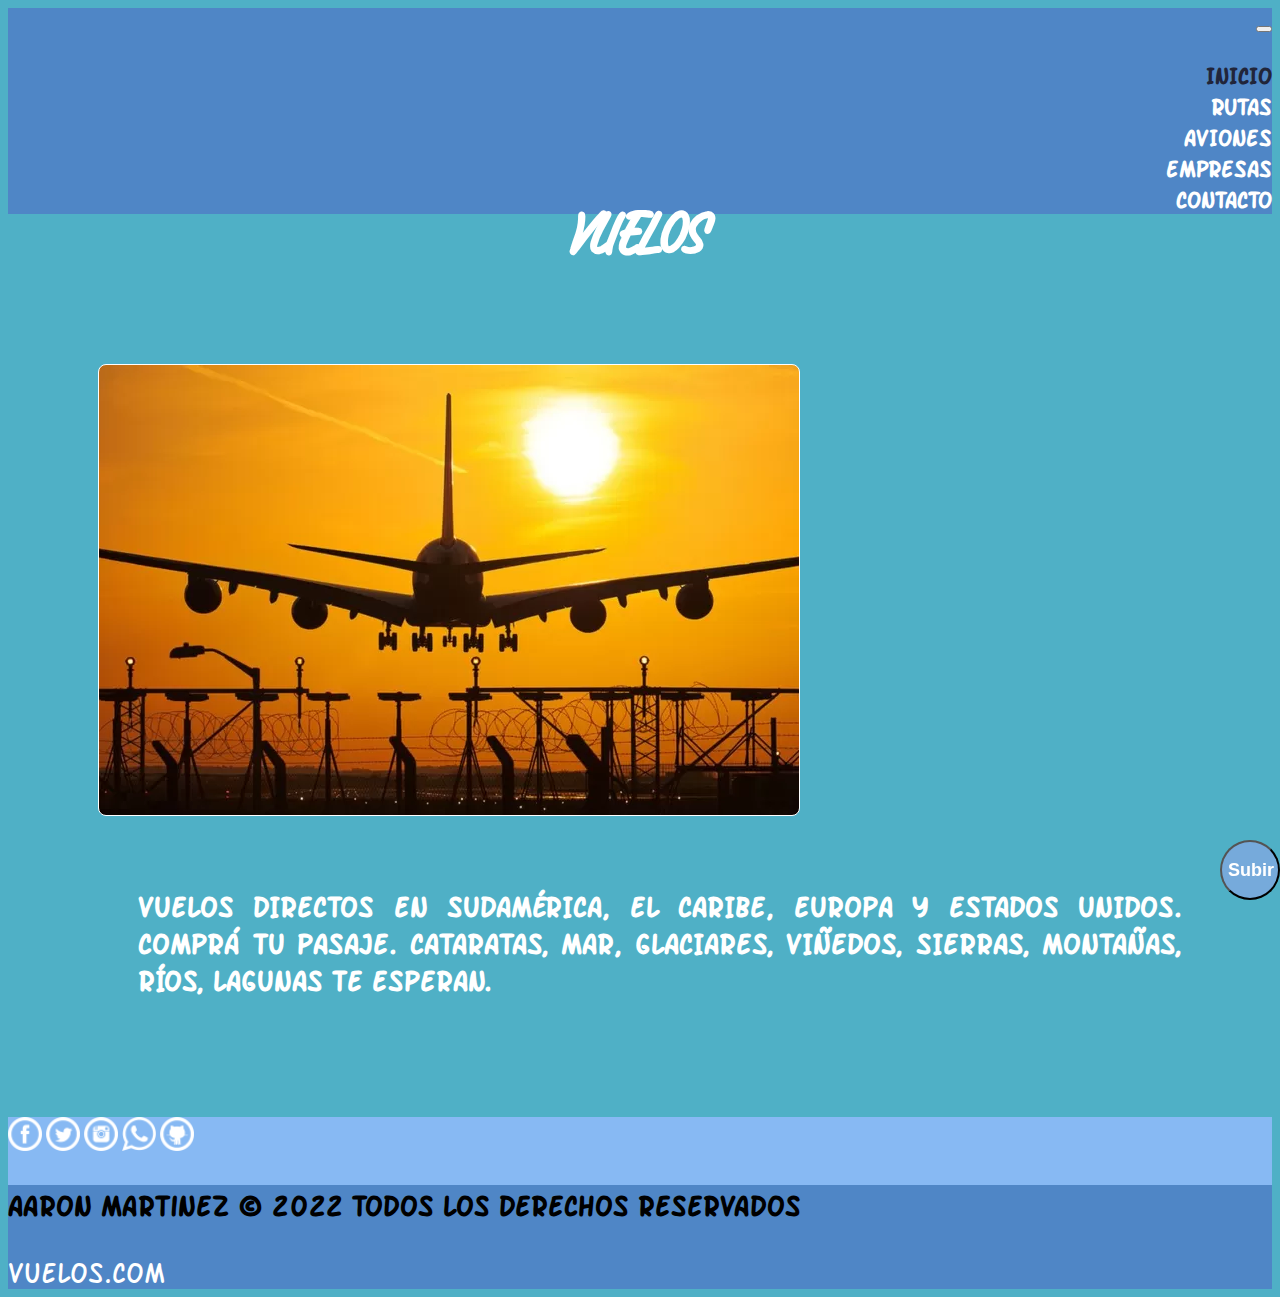
<file: index.html>
<!DOCTYPE html>
<html lang="es">
<head>
    <meta charset="UTF-8">
    <meta http-equiv="X-UA-Compatible" content="IE=edge">
    <meta name="viewport" content="width=device-width, initial-scale=1.0">
    <!-- icono pestaña del explorador -->
    <link rel="shortcut icon" href="../img/avion.png" type="image/x-icon">
    <title>VUELOS</title>
    <!-- Bootstrap CSS -->
    <link href="https://cdn.jsdelivr.net/npm/bootstrap@5.2.2/dist/css/bootstrap.min.css" rel="stylesheet" integrity="sha384-Zenh87qX5JnK2Jl0vWa8Ck2rdkQ2Bzep5IDxbcnCeuOxjzrPF/et3URy9Bv1WTRi" crossorigin="anonymous">
    <!-- Mi CSS -->
    <link rel="stylesheet" href="css/style.css">
</head>
<body>
  <!-- inicio del menu del encabezado -->
    <header>
<div>
 <nav class="navbar navbar-expand-lg fixed-top navbar-light">
  <div class="container-fluid"> 
    <button class="navbar-toggler" type="button" data-bs-toggle="collapse" data-bs-target="#navbarTogglerDemo02" aria-controls="navbarTogglerDemo02" aria-expanded="false" aria-label="Toggle navigation">
      <span class="navbar-toggler-icon"></span>
    </button>
    <div class="collapse navbar-collapse" id="navbarTogglerDemo02">
  <ul class="navbar-nav ms-auto mb-2 mb-lg-0">
       
         <li class="nav-item"><a class="nav-link active" aria-current="page" href="index.html">Inicio</a></li>
         <li  class="nav-item"><a class="nav-link" href="pages/rutas.html">Rutas</a></li>
         <li  class="nav-item"><a class="nav-link" href="pages/aviones.html">Aviones</a></li>
         <li  class="nav-item"><a class="nav-link" href="pages/empresas.html">Empresas</a></li>
         <li  class="nav-item"><a class="nav-link" href="pages/contacto.html">Contacto</a></li>
        
     </ul>
    </div>
    </div> 
 </nav>
</div>

     </header>
     <main>
        <div class="aFlex">
   <!-- titulo principal -->
            <h1 class="aHijo">VUELOS</h1>
            </div>
            <!-- envolviendo en contenedor bootstrap para que sea responsive -->
            <ul class="container-fluid">
                <div class="row justify-content-center">
      <!-- Imagen principal -->
                    <li class="column imgUno imgItem"><h2></h2></li>
                    <!-- parrafo principal -->
                    <li class="column parrafoUno"><p>Vuelos directos en Sudamérica, el Caribe, Europa y Estados Unidos. Comprá tu pasaje. Cataratas, Mar, Glaciares, Viñedos, Sierras, Montañas, Ríos, Lagunas te esperan.</p></li>
                    
                </div>
</ul>
        
 <!-- boton para ir al inicio de la pagina -->
 <button class="boton"> <a href="index.html">Subir</a>
    
 </button>
     </main>
     <!-- comienza el pie de pagina -->
     <footer class="text-center text-white">
        <!-- Grid container -->
        <div class="container pt-4">
          <!-- Seccion redes sociales -->
          <section class="mb-4">
            <!-- Facebook -->
            <a
              class="btn btn-link btn-floating btn-lg text-dark m-1"
              role="button"
              data-mdb-ripple-color="dark" href="https://www.facebook.com/">
              <img class="footerIcon" src="img/facebook-5-32.png"><i class="fab fa-facebook-f"></i></a>
      
            <!-- Twitter -->
            <a
              class="btn btn-link btn-floating btn-lg text-dark m-1"
              role="button"
              data-mdb-ripple-color="dark" href="https://www.twitter.com/">
              <img class="footerIcon" src="img/twitter-5-32.png" ><i class="fab fa-twitter"></i></a>
    
            <!-- Instagram -->
            <a
              class="btn btn-link btn-floating btn-lg text-dark m-1"
              role="button"
              data-mdb-ripple-color="dark" href="https://www.instagram.com/">
              <img class="footerIcon" src="img/instagram-5-32.png"><i class="fab fa-instagram"></i></a>
      
            <!-- Whatsapp -->
            <a
              class="btn btn-link btn-floating btn-lg text-dark m-1"
              role="button"
              data-mdb-ripple-color="dark" href="https://www.whatsapp.com/">
              <img class="footerIcon" src="img/whatsapp-32.png" ><i class="fab fa-linkedin"></i></a>
            <!-- Github -->
            <a
              class="btn btn-link btn-floating btn-lg text-dark m-1"
              role="button"
              data-mdb-ripple-color="dark"
              href="https://www.github.com/">
              <img class="footerIcon" src="img/github-10-32.png"><i class="fab fa-github"></i></a>
          </section>
        
        </div>
     
      
        <!-- Derechos -->
        <div class="text-center p-3 derechos">
          <h3 class="footer-text">Aaron Martinez © 2022 Todos los Derechos Reservados</h3>
          <a href="https://aaronmartinez88.github.io/preentrega2/" class="footer-text footer-link">vuelos.com</a>
        </div>
    
      </footer>
        
     
     
    
     </div>
     <script src="https://cdn.jsdelivr.net/npm/@popperjs/core@2.11.6/dist/umd/popper.min.js" integrity="sha384-oBqDVmMz9ATKxIep9tiCxS/Z9fNfEXiDAYTujMAeBAsjFuCZSmKbSSUnQlmh/jp3" crossorigin="anonymous"></script>
     <script src="https://cdn.jsdelivr.net/npm/bootstrap@5.2.2/dist/js/bootstrap.bundle.min.js" integrity="sha384-OERcA2EqjJCMA+/3y+gxIOqMEjwtxJY7qPCqsdltbNJuaOe923+mo//f6V8Qbsw3" crossorigin="anonymous"></script>
    <script src="https://cdn.jsdelivr.net/npm/bootstrap@5.2.2/dist/js/bootstrap.min.js" integrity="sha384-IDwe1+LCz02ROU9k972gdyvl+AESN10+x7tBKgc9I5HFtuNz0wWnPclzo6p9vxnk" crossorigin="anonymous"></script>
     </body>
    </html>
</file>
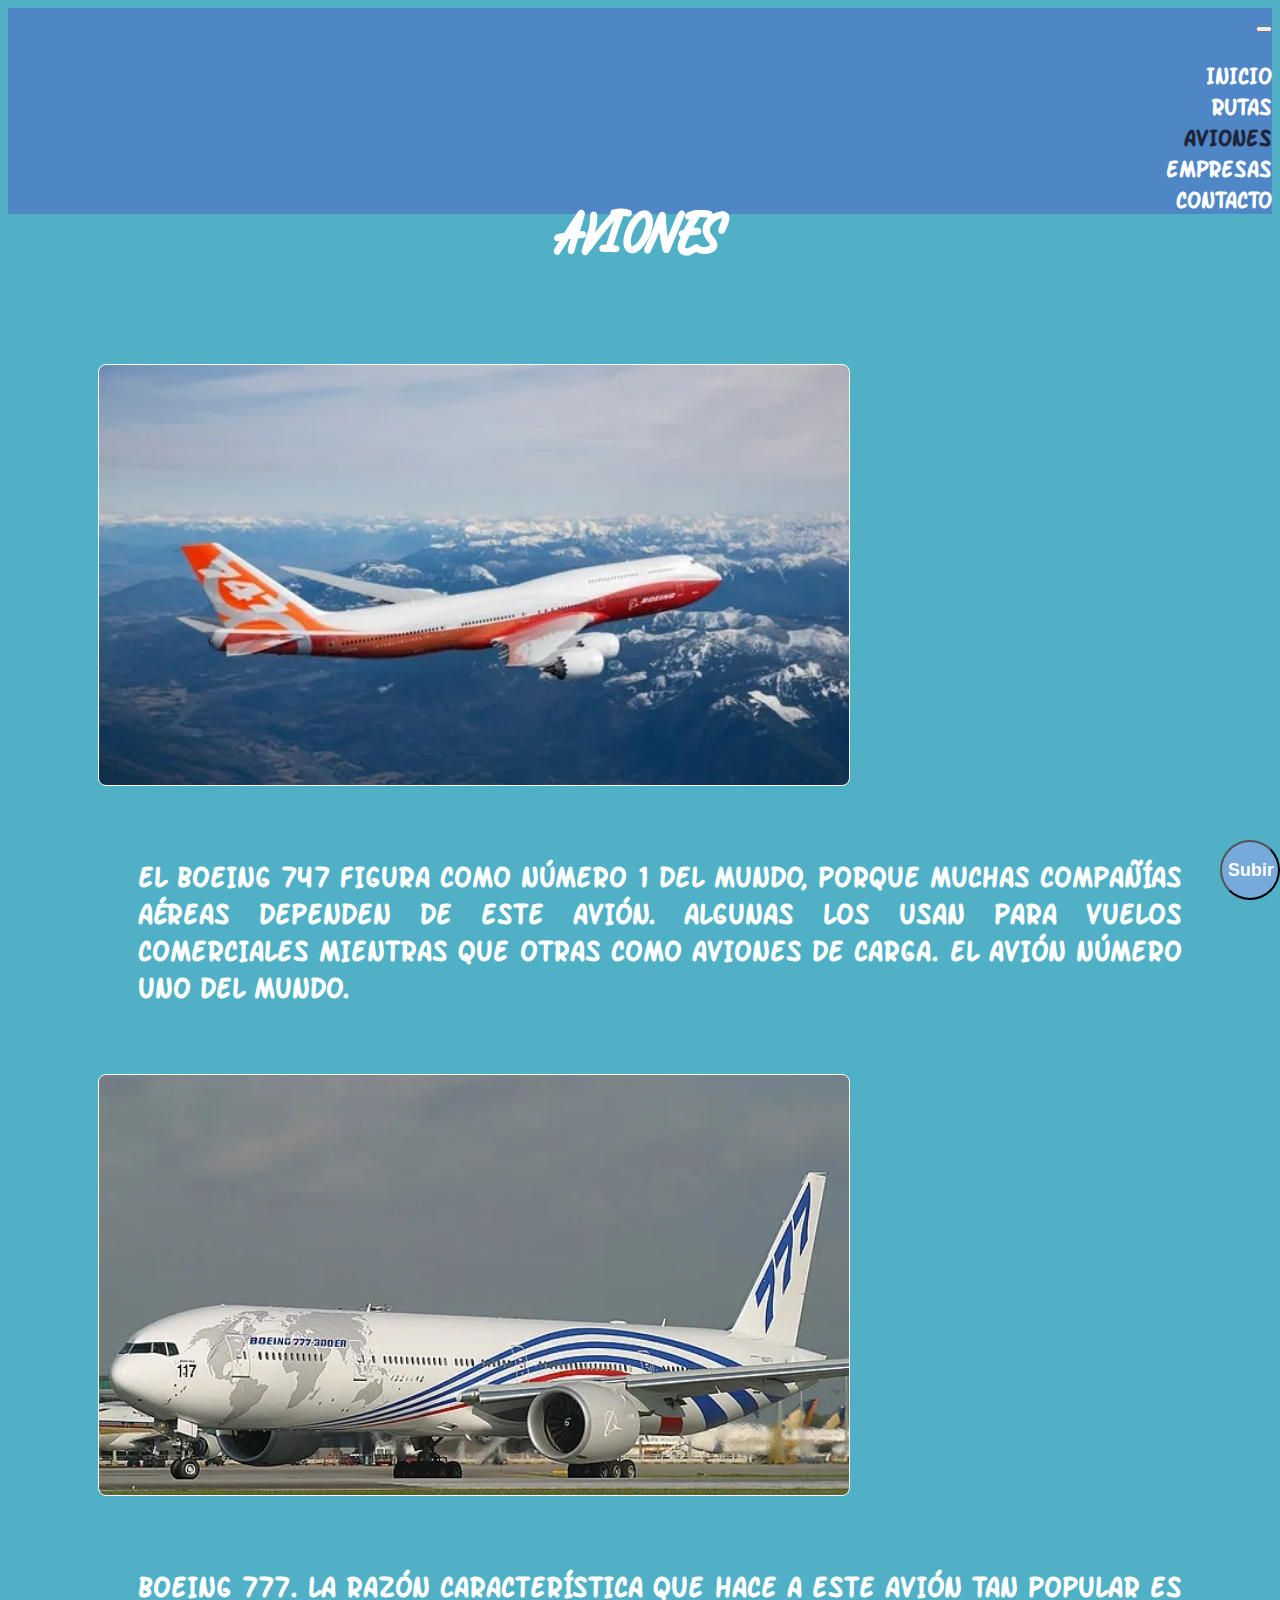
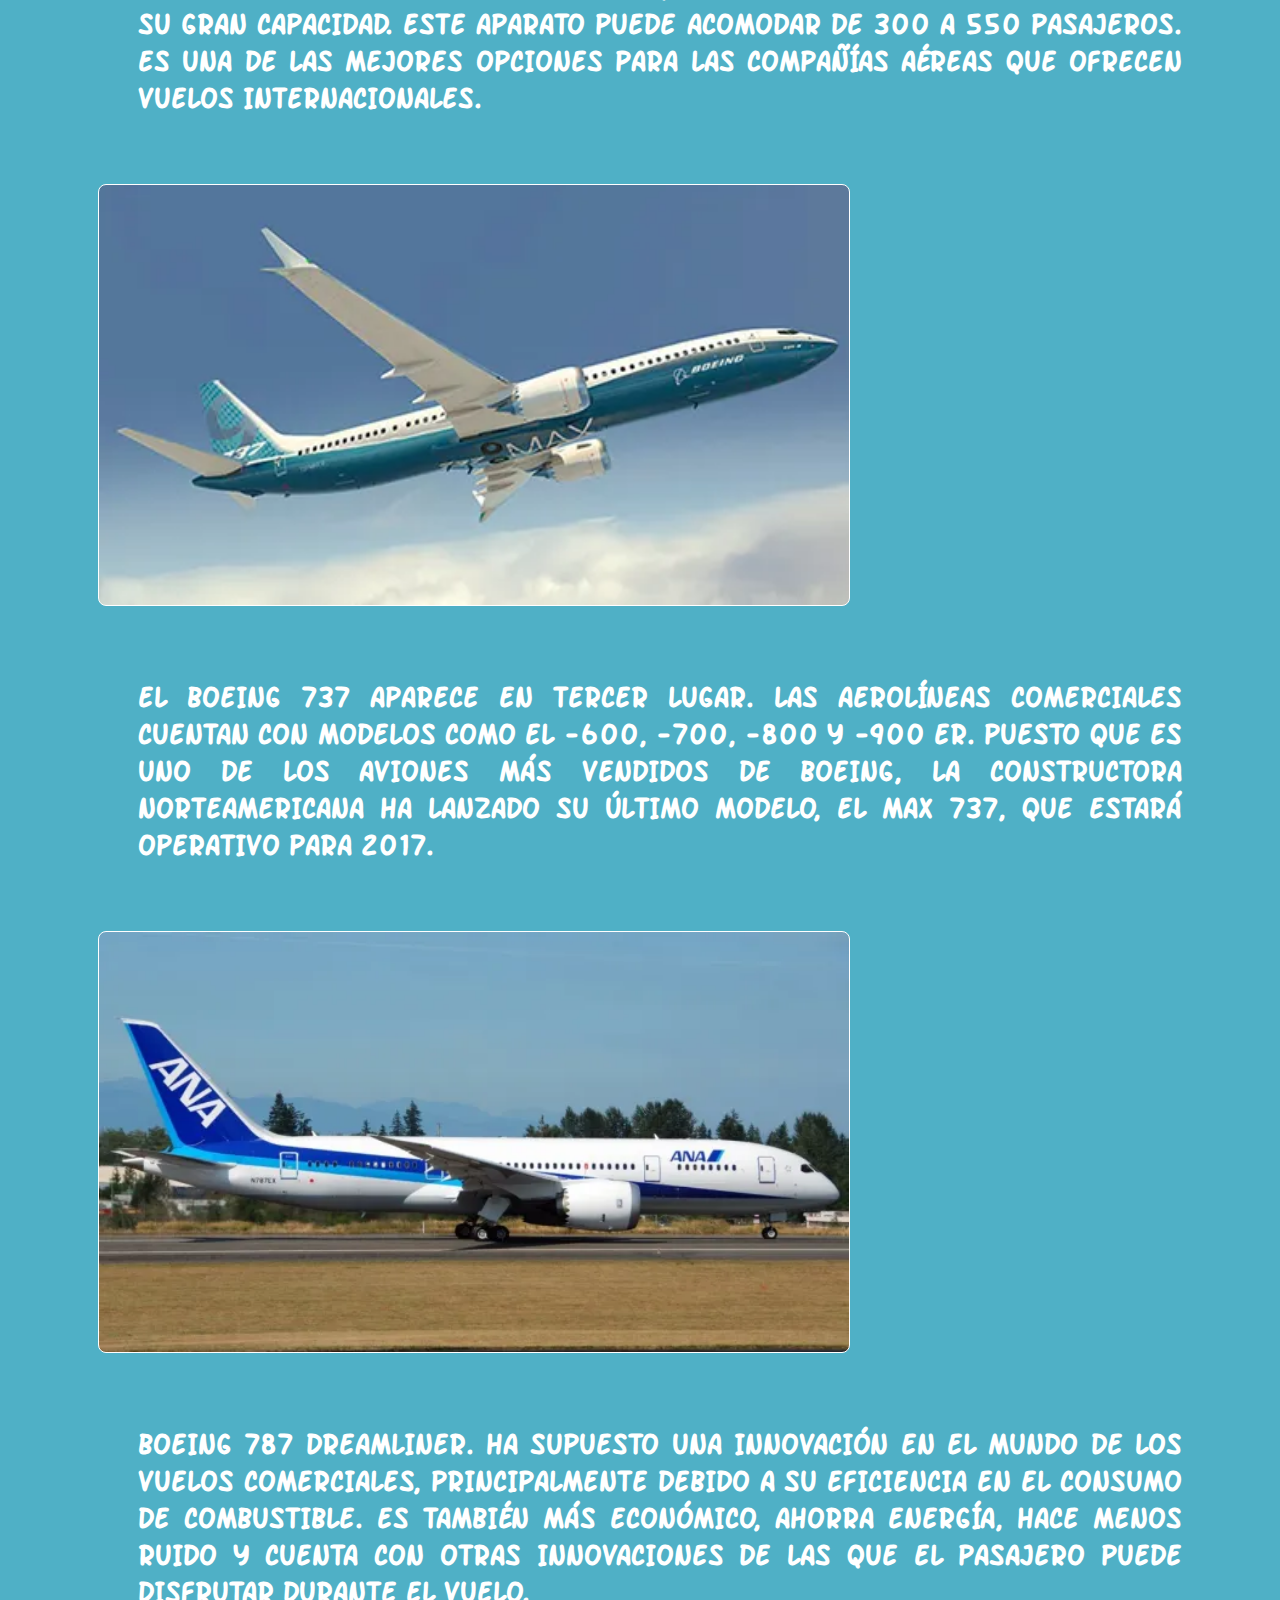
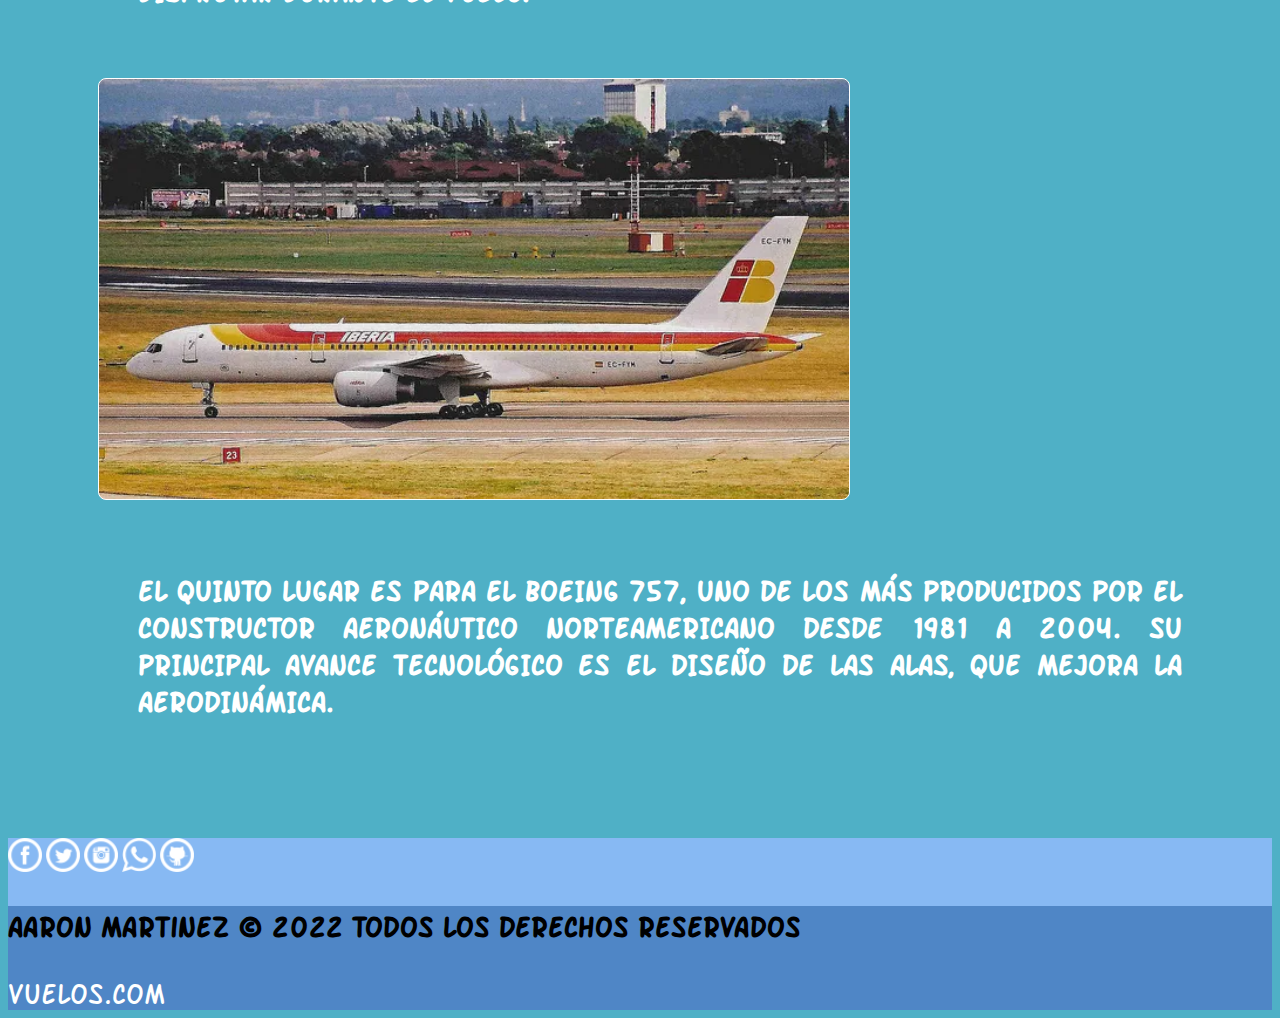
<file: pages/aviones.html>
<!DOCTYPE html>
<html lang="es">
<head>
    <meta charset="UTF-8">
    <meta http-equiv="X-UA-Compatible" content="IE=edge">
    <meta name="viewport" content="width=device-width, initial-scale=1.0">
    <!-- icono pestaña del explorador -->
    <link rel="shortcut icon" href="../img/avion.png" type="image/x-icon">
    <title>AVIONES</title>
    <!-- Bootstrap CSS -->
    <link href="https://cdn.jsdelivr.net/npm/bootstrap@5.2.2/dist/css/bootstrap.min.css" rel="stylesheet" integrity="sha384-Zenh87qX5JnK2Jl0vWa8Ck2rdkQ2Bzep5IDxbcnCeuOxjzrPF/et3URy9Bv1WTRi" crossorigin="anonymous">
    <!-- Mi CSS -->
    <link rel="stylesheet" href="../css/style.css">
</head>
<body>
  <!-- inicio del menu del encabezado -->
    <header>
<div>
 <nav class="navbar navbar-expand-lg fixed-top navbar-light">
  <div class="container-fluid"> 
    <button class="navbar-toggler" type="button" data-bs-toggle="collapse" data-bs-target="#navbarTogglerDemo02" aria-controls="navbarTogglerDemo02" aria-expanded="false" aria-label="Toggle navigation">
      <span class="navbar-toggler-icon"></span>
    </button>
    <div class="collapse navbar-collapse" id="navbarTogglerDemo02">
  <ul class="navbar-nav ms-auto mb-2 mb-lg-0">
       
         <li class="nav-item"><a class="nav-link" href="../index.html">Inicio</a></li>
         <li  class="nav-item"><a class="nav-link" href="rutas.html">Rutas</a></li>
         <li  class="nav-item"><a class="nav-link active" aria-current="page" href="aviones.html">Aviones</a></li>
         <li  class="nav-item"><a class="nav-link" href="empresas.html">Empresas</a></li>
         <li  class="nav-item"><a class="nav-link" href="contacto.html">Contacto</a></li>
        
     </ul>
    </div>
    </div> 
 </nav>
</div>

     </header>
     <main>
        <div class="aFlex">
  <!-- titulo principal -->
            <h1 class="aHijo">AVIONES</h1>
            </div>
        </div>
        <!-- envolviendo en contenedor bootstrap para que sea responsive -->
        <ul class="container-fluid">
          <!-- colocando el contenido en el centro del contenedor -->
            <div class="row justify-content-center">
  <!-- Imagenes y parrafos principales -->
                <li class="column aviones avionUno"><h2></h2></li>
                <li class="column"><p>El Boeing 747 figura como número 1 del mundo, porque muchas compañías aéreas dependen de este avión. Algunas los usan para vuelos comerciales mientras que otras como aviones de carga. El avión número uno del mundo.</p></li>
                <li class="column aviones avionDos"><h2></h2></li>
                <li class="column"><p>Boeing 777. La razón característica que hace a este avión tan popular es su gran capacidad. Este aparato puede acomodar de 300 a 550 pasajeros. Es una de las mejores opciones para las compañías aéreas que ofrecen vuelos internacionales.</p></li>
                <li class="column aviones avionTres"><h2></h2></li>
                <li class="column"><p>El Boeing 737 aparece en tercer lugar. Las aerolíneas comerciales cuentan con modelos como el -600, -700, -800 y -900 ER. Puesto que es uno de los aviones más vendidos de Boeing, la constructora norteamericana ha lanzado su último modelo, el MAX 737, que estará operativo para 2017.</p></li>
                <li class="column aviones avionCuatro"><h2</h2></li>
                <li class="column"><p>Boeing 787 Dreamliner.  Ha supuesto una innovación en el mundo de los vuelos comerciales, principalmente debido a su eficiencia en el consumo de combustible. Es también más económico, ahorra energía, hace menos ruido y cuenta con otras innovaciones de las que el pasajero puede disfrutar durante el vuelo.</p></li>
                <li class="column aviones avionCinco"><h2></h2></li>
                <li class="column"><p>El quinto lugar es para el Boeing 757, uno de los más producidos por el constructor aeronáutico norteamericano desde 1981 a 2004. Su principal avance tecnológico es el diseño de las alas, que mejora la aerodinámica.</p></li>
            </div>
</ul>
    


            <button class="boton"> <a href="aviones.html">Subir</a>
     </main>
     <!-- comienza el pie de pagina -->
     <footer class="text-center text-white">
        <!-- Grid container -->
        <div class="container pt-4">
          <!-- Seccion redes sociales -->
          <section class="mb-4">
            <!-- Facebook -->
            <a
              class="btn btn-link btn-floating btn-lg text-dark m-1"
              role="button"
              data-mdb-ripple-color="dark" href="https://www.facebook.com/">
              <img class="footerIcon" src="../img/facebook-5-32.png"><i class="fab fa-facebook-f"></i></a>
      
            <!-- Twitter -->
            <a
              class="btn btn-link btn-floating btn-lg text-dark m-1"
              role="button"
              data-mdb-ripple-color="dark" href="https://www.twitter.com/">
              <img class="footerIcon" src="../img/twitter-5-32.png" ><i class="fab fa-twitter"></i></a>
    
            <!-- Instagram -->
            <a
              class="btn btn-link btn-floating btn-lg text-dark m-1"
              role="button"
              data-mdb-ripple-color="dark" href="https://www.instagram.com/">
              <img class="footerIcon" src="../img/instagram-5-32.png"><i class="fab fa-instagram"></i></a>
      
            <!-- Whatsapp -->
            <a
              class="btn btn-link btn-floating btn-lg text-dark m-1"
              role="button"
              data-mdb-ripple-color="dark" href="https://www.whatsapp.com/">
              <img class="footerIcon" src="../img/whatsapp-32.png" ><i class="fab fa-linkedin"></i></a>
            <!-- Github -->
            <a
              class="btn btn-link btn-floating btn-lg text-dark m-1"
              role="button"
              data-mdb-ripple-color="dark"
              href="https://www.github.com/">
              <img class="footerIcon" src="../img/github-10-32.png"><i class="fab fa-github"></i></a>
          </section>
        
        </div>
     
      
        <!-- derechos -->
        <div class="text-center p-3 derechos">
          <h3 class="footer-text">Aaron Martinez © 2022 Todos los Derechos Reservados</h3>
          <a href="https://aaronmartinez88.github.io/preentrega2/" class="footer-text footer-link">vuelos.com</a>
        </div>
    
      </footer>
        
     
     
    
     </div>
     <script src="https://cdn.jsdelivr.net/npm/@popperjs/core@2.11.6/dist/umd/popper.min.js" integrity="sha384-oBqDVmMz9ATKxIep9tiCxS/Z9fNfEXiDAYTujMAeBAsjFuCZSmKbSSUnQlmh/jp3" crossorigin="anonymous"></script>
     <script src="https://cdn.jsdelivr.net/npm/bootstrap@5.2.2/dist/js/bootstrap.bundle.min.js" integrity="sha384-OERcA2EqjJCMA+/3y+gxIOqMEjwtxJY7qPCqsdltbNJuaOe923+mo//f6V8Qbsw3" crossorigin="anonymous"></script>
    <script src="https://cdn.jsdelivr.net/npm/bootstrap@5.2.2/dist/js/bootstrap.min.js" integrity="sha384-IDwe1+LCz02ROU9k972gdyvl+AESN10+x7tBKgc9I5HFtuNz0wWnPclzo6p9vxnk" crossorigin="anonymous"></script>
     </body>
    </html>
</file>
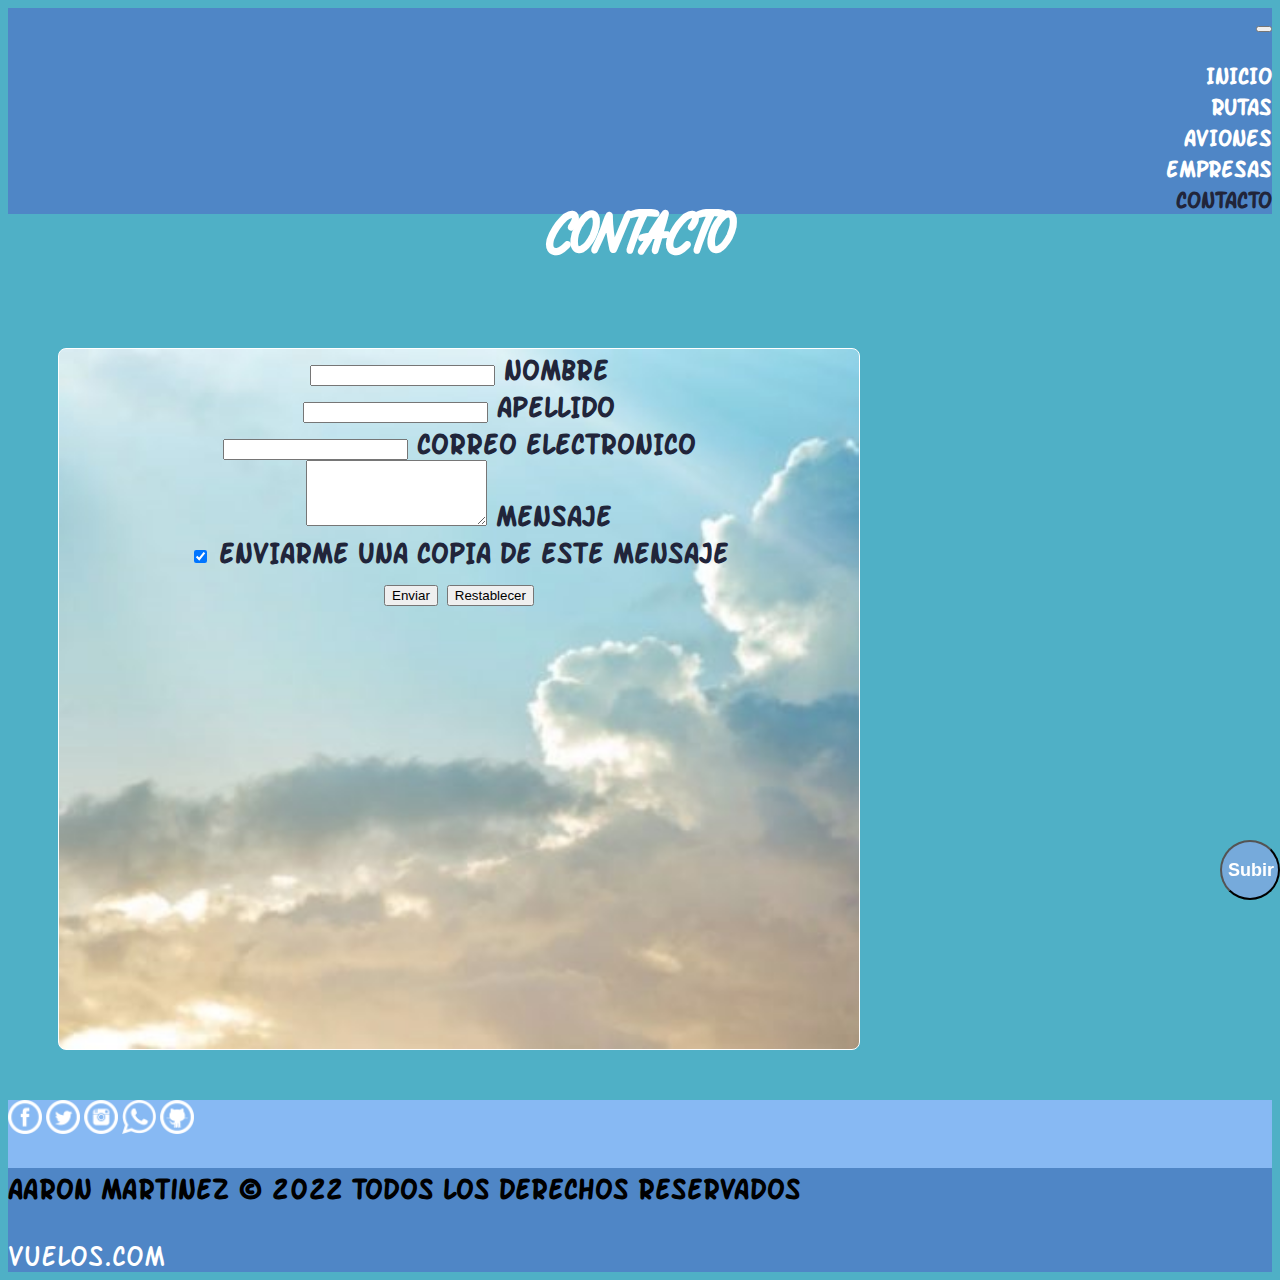
<file: pages/contacto.html>
<!DOCTYPE html>
<html lang="es">
<head>
    <meta charset="UTF-8">
    <meta http-equiv="X-UA-Compatible" content="IE=edge">
    <meta name="viewport" content="width=device-width, initial-scale=1.0">
    <!-- icono pestaña del explorador -->
    <link rel="shortcut icon" href="../img/avion.png" type="image/x-icon">
    <title>CONTACTO</title>
    <!-- Bootstrap CSS -->
    <link href="https://cdn.jsdelivr.net/npm/bootstrap@5.2.2/dist/css/bootstrap.min.css" rel="stylesheet" integrity="sha384-Zenh87qX5JnK2Jl0vWa8Ck2rdkQ2Bzep5IDxbcnCeuOxjzrPF/et3URy9Bv1WTRi" crossorigin="anonymous">
    <!-- Mi CSS -->
    <link rel="stylesheet" href="../css/style.css">
</head>
<body>
  <!-- inicio del menu del encabezado -->
    <header>
<div>
 <nav class="navbar navbar-expand-lg fixed-top navbar-light">
  <div class="container-fluid"> 
    <button class="navbar-toggler" type="button" data-bs-toggle="collapse" data-bs-target="#navbarTogglerDemo02" aria-controls="navbarTogglerDemo02" aria-expanded="false" aria-label="Toggle navigation">
      <span class="navbar-toggler-icon"></span>
    </button>
    <div class="collapse navbar-collapse" id="navbarTogglerDemo02">
  <ul class="navbar-nav ms-auto mb-2 mb-lg-0">
       
         <li class="nav-item"><a class="nav-link" href="../index.html">Inicio</a></li>
         <li  class="nav-item"><a class="nav-link" href="rutas.html">Rutas</a></li>
         <li  class="nav-item"><a class="nav-link" href="aviones.html">Aviones</a></li>
         <li  class="nav-item"><a class="nav-link" href="empresas.html">Empresas</a></li>
         <li  class="nav-item"><a class="nav-link active" aria-current="page" href="contacto.html">Contacto</a></li>
        
     </ul>
    </div>
    </div> 
 </nav>
</div>

     </header>
     <main>
        <div class="aFlex">
  <!-- titulo principal -->
            <h1 class="aHijo">CONTACTO</h1>
            </div>
            <!-- envolviendo en contenedor bootstrap para que sea responsive -->
            <div class="container-fluid">
              <!-- colocando el contenido en el centro del contenedor -->
              <div class="row justify-content-center">
            
                <form class="column formUno formFondo">
              <!-- ingreso de nombre -->
              <div class="form-outline mb-4">
                <input type="text" id="form4Example1" class="form-control" />
                <label class="form-label" for="form4Example1">Nombre</label>
              </div>
            <!-- ingreso de apellido -->
            <div class="form-outline mb-4">
              <input type="text" id="form4Example1" class="form-control" />
              <label class="form-label" for="form4Example1">Apellido</label>
            </div>

              <!-- ingreso de correo -->
              <div class="form-outline mb-4">
                <input type="email" id="form4Example2" class="form-control" />
                <label class="form-label" for="form4Example2">Correo Electronico</label>
              </div>
            
              <!-- ingreso de mensaje -->
              <div class="form-outline mb-4">
                <textarea class="form-control" id="form4Example3" rows="4"></textarea>
                <label class="form-label" for="form4Example3">Mensaje</label>
              </div>
            
              <!-- caja de seleccion -->
              <div class="form-check d-flex justify-content-center mb-4">
                <input class="form-check-input me-2" type="checkbox" value="" id="form4Example4" checked />
                <label class="form-check-label" for="form4Example4">
                  Enviarme una copia de este mensaje
                </label>
              </div>
            
              <!-- boton para enviar -->
              <button type="submit" class="btn btn-primary btn-block mb-4">Enviar</button>
              <!-- boton para restablecer -->
              <button type="reset" class="btn btn-primary btn-block mb-4">Restablecer</button>
            </form>
              </div>
            </div>
          <!-- boton para subir al comienzo de la pagina -->
    <button class="boton"> <a href="contacto.html">Subir</a>
     </main>
     <!-- comienza el pie de pagina -->
     <footer class="text-center text-white">
        <!-- Grid container -->
        <div class="container pt-4">
          <!-- Seccion redes sociales -->
          <section class="mb-4">
            <!-- Facebook -->
            <a
              class="btn btn-link btn-floating btn-lg text-dark m-1"
              role="button"
              data-mdb-ripple-color="dark" href="https://www.facebook.com/">
              <img class="footerIcon" src="../img/facebook-5-32.png"><i class="fab fa-facebook-f"></i></a>
      
            <!-- Twitter -->
            <a
              class="btn btn-link btn-floating btn-lg text-dark m-1"
              role="button"
              data-mdb-ripple-color="dark" href="https://www.twitter.com/">
              <img class="footerIcon" src="../img/twitter-5-32.png" ><i class="fab fa-twitter"></i></a>
    
            <!-- Instagram -->
            <a
              class="btn btn-link btn-floating btn-lg text-dark m-1"
              role="button"
              data-mdb-ripple-color="dark" href="https://www.instagram.com/">
              <img class="footerIcon" src="../img/instagram-5-32.png"><i class="fab fa-instagram"></i></a>
      
            <!-- Whatsapp -->
            <a
              class="btn btn-link btn-floating btn-lg text-dark m-1"
              role="button"
              data-mdb-ripple-color="dark" href="https://www.whatsapp.com/">
              <img class="footerIcon" src="../img/whatsapp-32.png" ><i class="fab fa-linkedin"></i></a>
            <!-- Github -->
            <a
              class="btn btn-link btn-floating btn-lg text-dark m-1"
              role="button"
              data-mdb-ripple-color="dark"
              href="https://www.github.com/">
              <img class="footerIcon" src="../img/github-10-32.png"><i class="fab fa-github"></i></a>
          </section>
        
        </div>
     
      
        <!-- derechos -->
        <div class="text-center p-3 derechos">
          <h3 class="footer-text">Aaron Martinez © 2022 Todos los Derechos Reservados</h3>
          <a href="https://aaronmartinez88.github.io/preentrega2/" class="footer-text footer-link">vuelos.com</a>
        </div>
    
      </footer>
        
     
     
    
     </div>
     <script src="https://cdn.jsdelivr.net/npm/@popperjs/core@2.11.6/dist/umd/popper.min.js" integrity="sha384-oBqDVmMz9ATKxIep9tiCxS/Z9fNfEXiDAYTujMAeBAsjFuCZSmKbSSUnQlmh/jp3" crossorigin="anonymous"></script>
     <script src="https://cdn.jsdelivr.net/npm/bootstrap@5.2.2/dist/js/bootstrap.bundle.min.js" integrity="sha384-OERcA2EqjJCMA+/3y+gxIOqMEjwtxJY7qPCqsdltbNJuaOe923+mo//f6V8Qbsw3" crossorigin="anonymous"></script>
    <script src="https://cdn.jsdelivr.net/npm/bootstrap@5.2.2/dist/js/bootstrap.min.js" integrity="sha384-IDwe1+LCz02ROU9k972gdyvl+AESN10+x7tBKgc9I5HFtuNz0wWnPclzo6p9vxnk" crossorigin="anonymous"></script>
     </body>
    </html>
</file>
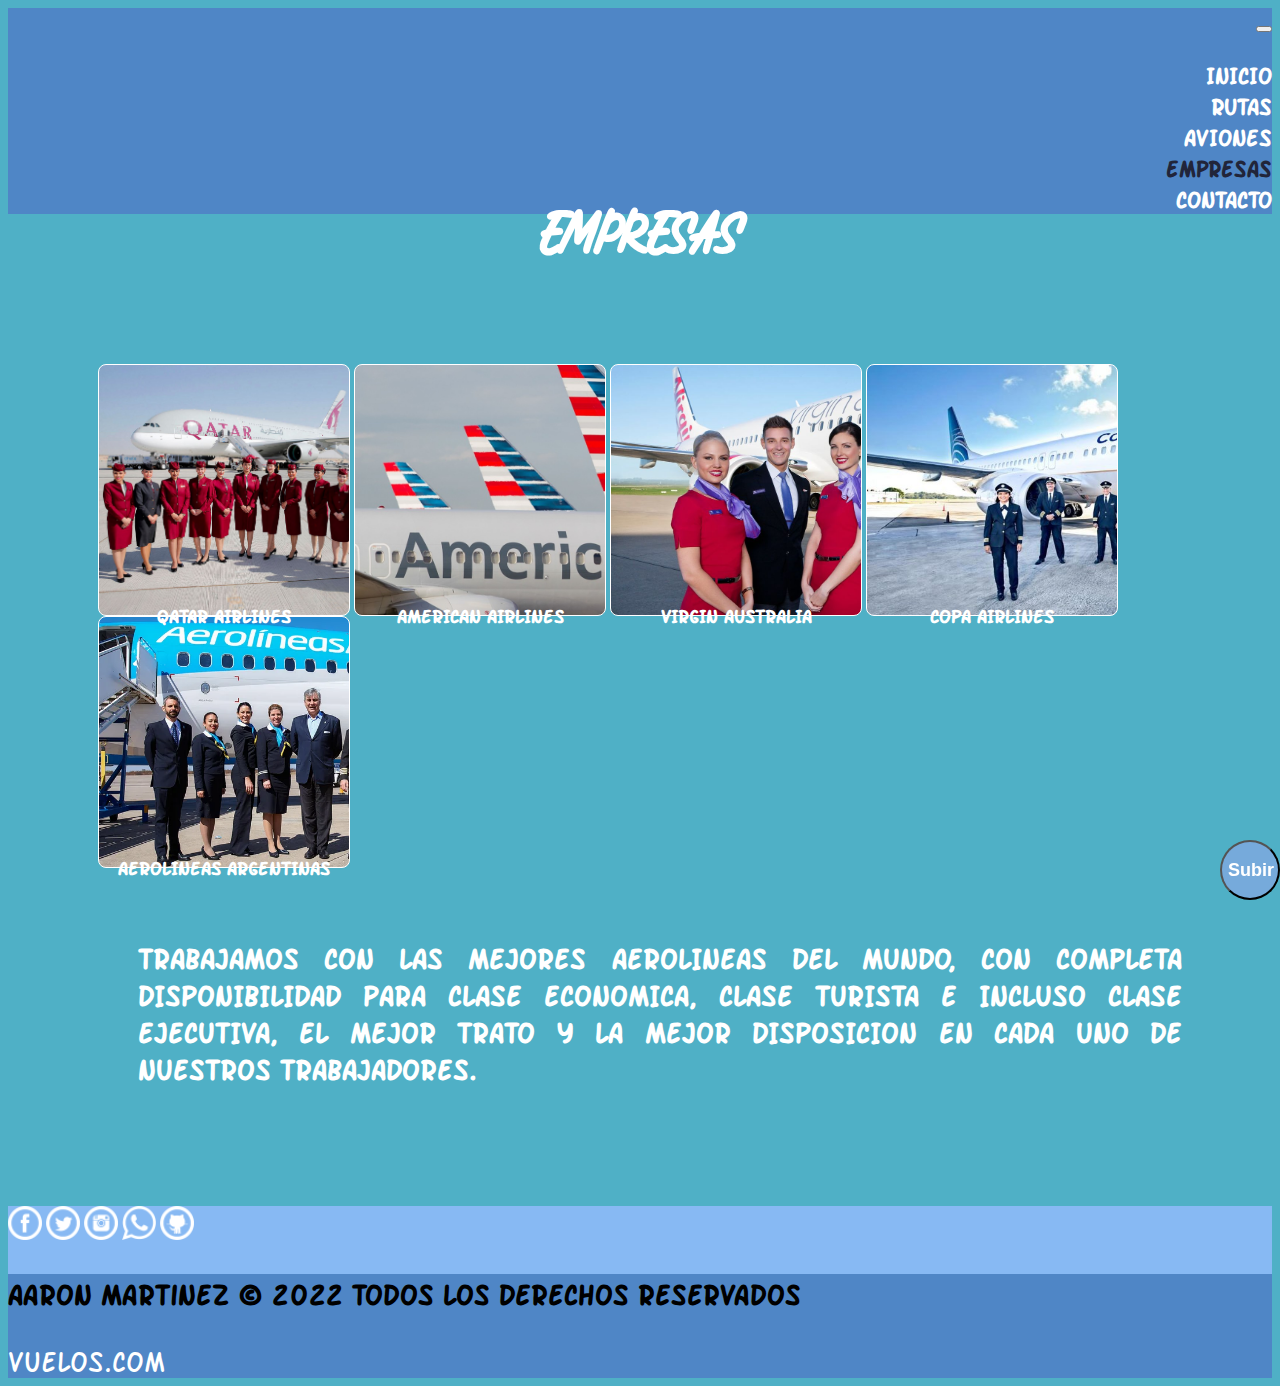
<file: pages/empresas.html>
<!DOCTYPE html>
<html lang="es">
<head>
    <meta charset="UTF-8">
    <meta http-equiv="X-UA-Compatible" content="IE=edge">
    <meta name="viewport" content="width=device-width, initial-scale=1.0">
    <!-- icono pestaña del explorador -->
    <link rel="shortcut icon" href="../img/avion.png" type="image/x-icon">
    <title>EMPRESAS</title>
    <!-- Bootstrap CSS -->
    <link href="https://cdn.jsdelivr.net/npm/bootstrap@5.2.2/dist/css/bootstrap.min.css" rel="stylesheet" integrity="sha384-Zenh87qX5JnK2Jl0vWa8Ck2rdkQ2Bzep5IDxbcnCeuOxjzrPF/et3URy9Bv1WTRi" crossorigin="anonymous">
    <!-- Mi CSS -->
    <link rel="stylesheet" href="../css/style.css">
</head>
<body>
  <!-- inicio del menu del encabezado -->
    <header>
<div>
 <nav class="navbar navbar-expand-lg fixed-top navbar-light">
  <div class="container-fluid"> 
    <button class="navbar-toggler" type="button" data-bs-toggle="collapse" data-bs-target="#navbarTogglerDemo02" aria-controls="navbarTogglerDemo02" aria-expanded="false" aria-label="Toggle navigation">
      <span class="navbar-toggler-icon"></span>
    </button>
    <div class="collapse navbar-collapse" id="navbarTogglerDemo02">
  <ul class="navbar-nav ms-auto mb-2 mb-lg-0">
       
         <li class="nav-item"><a class="nav-link" href="../index.html">Inicio</a></li>
         <li  class="nav-item"><a class="nav-link" href="rutas.html">Rutas</a></li>
         <li  class="nav-item"><a class="nav-link" href="aviones.html">Aviones</a></li>
         <li  class="nav-item"><a class="nav-link active" aria-current="page" href="empresas.html">Empresas</a></li>
         <li  class="nav-item"><a class="nav-link" href="contacto.html">Contacto</a></li>
        
     </ul>
    </div>
    </div> 
 </nav>
</div>

     </header>
     <main>
        <div class="aFlex">
  <!-- titulo principal -->
            <h1 class="aHijo">EMPRESAS</h1>
            </div>
            <!-- envolviendo en contenedor bootstrap para que sea responsive -->
        <ul class="container-fluid">
          <!-- colocando el contenido en el centro del contenedor -->
          <div class="row justify-content-center">
<!-- Imagenes principales -->
          <li class="column empresas eUno"><h2 class="nEmpresa">Qatar Airlines</h2></li>
          
          
          <li class="column empresas eTres"><h2 class="nEmpresa">American Airlines</h2></li>
         
          <li class=" column empresas eDos"><h2 class="nEmpresa">Virgin Australia</h2></li>
        
          <li class="column empresas eCuatro"><h2 class="nEmpresa">Copa Airlines</h2></li>
        
          <li class="column empresas eCinco"><h2 class="nEmpresa">Aerolineas Argentinas</h2></li>
          
          <li class="column"><p>Trabajamos con las mejores aerolineas del mundo, con completa disponibilidad para clase economica, clase turista e incluso clase ejecutiva, el mejor trato y la mejor disposicion en cada uno de nuestros trabajadores.</p></li>

          </div>
        </ul>
        
       
        <button class="boton"> <a href="empresas.html">Subir</a>
     </main>
   
<!-- comienza el pie de pagina -->
    <footer class="text-center text-white">
    <!-- Grid container -->
    <div class="container pt-4">
      <!-- Seccion redes sociales -->
      <section class="mb-4">
        <!-- Facebook -->
        <a
          class="btn btn-link btn-floating btn-lg text-dark m-1"
          role="button"
          data-mdb-ripple-color="dark" href="https://www.facebook.com/">
          <img class="footerIcon" src="../img/facebook-5-32.png"><i class="fab fa-facebook-f"></i></a>
  
        <!-- Twitter -->
        <a
          class="btn btn-link btn-floating btn-lg text-dark m-1"
          role="button"
          data-mdb-ripple-color="dark" href="https://www.twitter.com/">
          <img class="footerIcon" src="../img/twitter-5-32.png" ><i class="fab fa-twitter"></i></a>

        <!-- Instagram -->
        <a
          class="btn btn-link btn-floating btn-lg text-dark m-1"
          role="button"
          data-mdb-ripple-color="dark" href="https://www.instagram.com/">
          <img class="footerIcon" src="../img/instagram-5-32.png"><i class="fab fa-instagram"></i></a>
  
        <!-- Whatsapp -->
        <a
          class="btn btn-link btn-floating btn-lg text-dark m-1"
          role="button"
          data-mdb-ripple-color="dark" href="https://www.whatsapp.com/">
          <img class="footerIcon" src="../img/whatsapp-32.png" ><i class="fab fa-linkedin"></i></a>
        <!-- Github -->
        <a
          class="btn btn-link btn-floating btn-lg text-dark m-1"
          role="button"
          data-mdb-ripple-color="dark"
          href="https://www.github.com/">
          <img class="footerIcon" src="../img/github-10-32.png"><i class="fab fa-github"></i></a>
      </section>
    
    </div>
 
  
    <!-- derechos -->
    <div class="text-center p-3 derechos">
      <h3 class="footer-text">Aaron Martinez © 2022 Todos los Derechos Reservados</h3>
      <a href="https://aaronmartinez88.github.io/preentrega2/" class="footer-text footer-link">vuelos.com</a>
    </div>

  </footer>
    
 
 

 </div>
 <script src="https://cdn.jsdelivr.net/npm/@popperjs/core@2.11.6/dist/umd/popper.min.js" integrity="sha384-oBqDVmMz9ATKxIep9tiCxS/Z9fNfEXiDAYTujMAeBAsjFuCZSmKbSSUnQlmh/jp3" crossorigin="anonymous"></script>
 <script src="https://cdn.jsdelivr.net/npm/bootstrap@5.2.2/dist/js/bootstrap.bundle.min.js" integrity="sha384-OERcA2EqjJCMA+/3y+gxIOqMEjwtxJY7qPCqsdltbNJuaOe923+mo//f6V8Qbsw3" crossorigin="anonymous"></script>
<script src="https://cdn.jsdelivr.net/npm/bootstrap@5.2.2/dist/js/bootstrap.min.js" integrity="sha384-IDwe1+LCz02ROU9k972gdyvl+AESN10+x7tBKgc9I5HFtuNz0wWnPclzo6p9vxnk" crossorigin="anonymous"></script>
 </body>
</html>
</file>
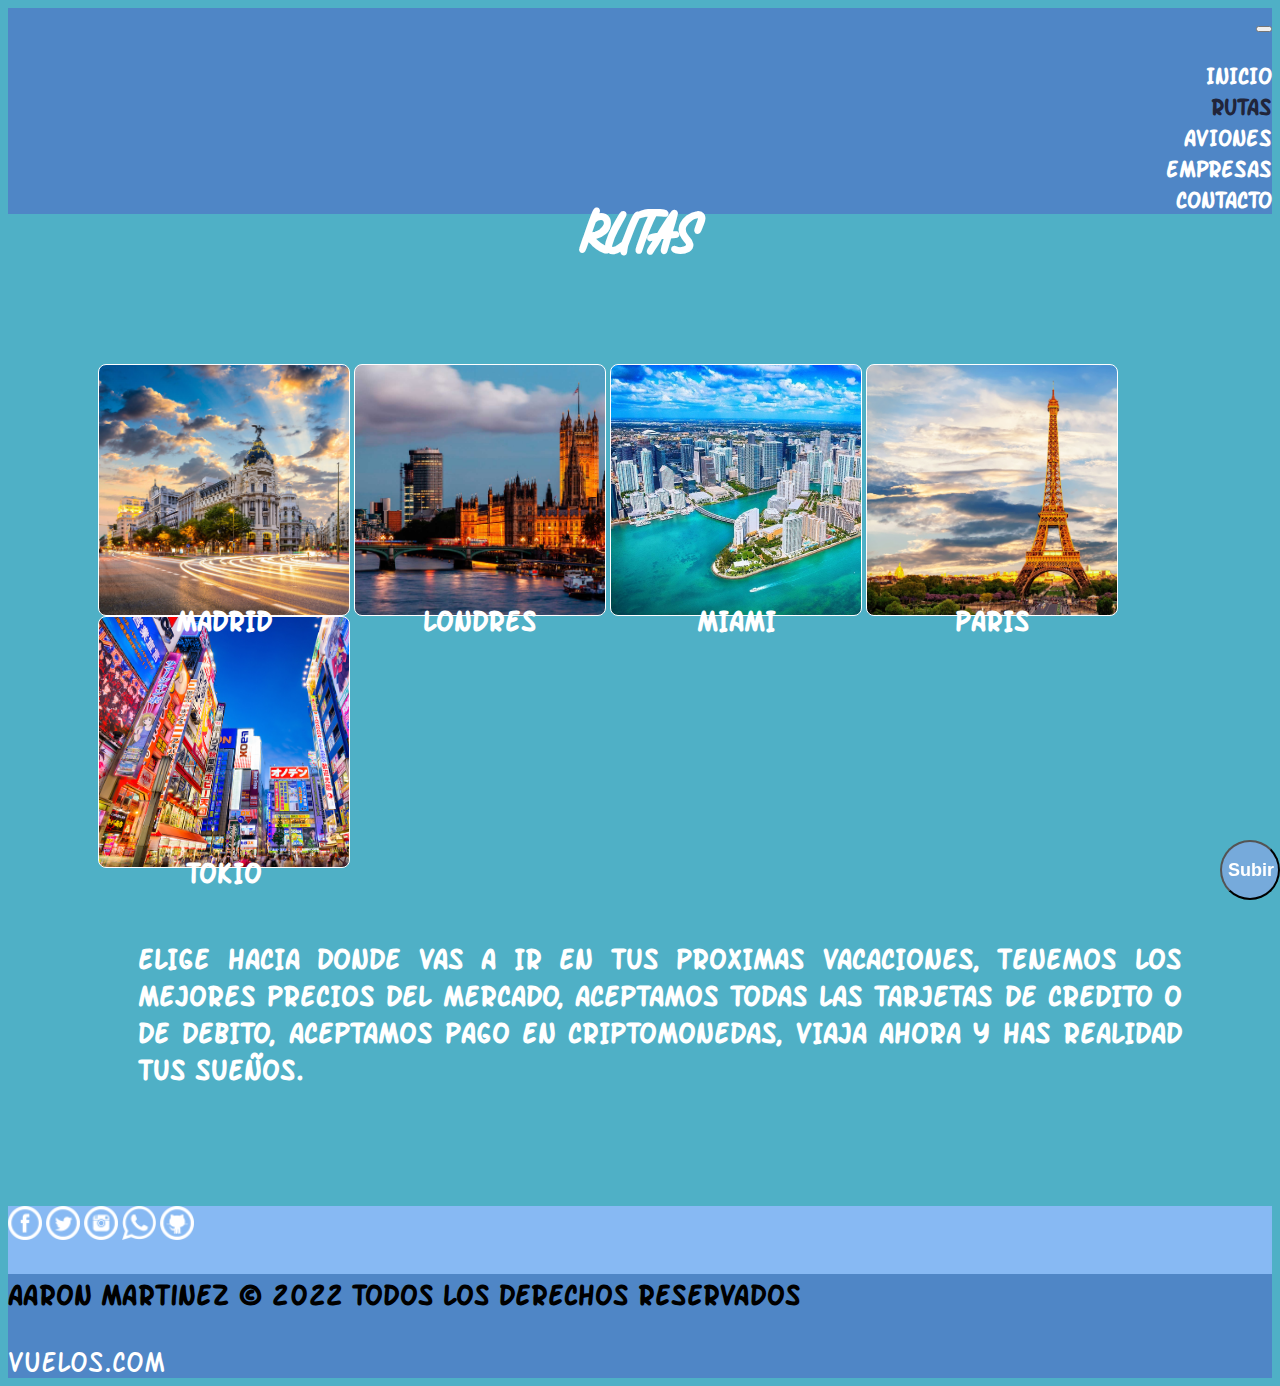
<file: pages/rutas.html>
<!DOCTYPE html>
<html lang="es">
<head>
    <meta charset="UTF-8">
    <meta http-equiv="X-UA-Compatible" content="IE=edge">
    <meta name="viewport" content="width=device-width, initial-scale=1.0">
    <!-- icono pestaña del explorador -->
    <link rel="shortcut icon" href="../img/avion.png" type="image/x-icon">
    <title>RUTAS</title>
    <!-- Bootstrap CSS -->
    <link href="https://cdn.jsdelivr.net/npm/bootstrap@5.2.2/dist/css/bootstrap.min.css" rel="stylesheet" integrity="sha384-Zenh87qX5JnK2Jl0vWa8Ck2rdkQ2Bzep5IDxbcnCeuOxjzrPF/et3URy9Bv1WTRi" crossorigin="anonymous">
    <!-- Mi CSS -->
    <link rel="stylesheet" href="../css/style.css">
</head>
<body>
  <!-- inicio del menu del encabezado -->
    <header>
<div>
 <nav class="navbar navbar-expand-lg fixed-top navbar-light">
  <div class="container-fluid"> 
    <button class="navbar-toggler" type="button" data-bs-toggle="collapse" data-bs-target="#navbarTogglerDemo02" aria-controls="navbarTogglerDemo02" aria-expanded="false" aria-label="Toggle navigation">
      <span class="navbar-toggler-icon"></span>
    </button>
    <div class="collapse navbar-collapse" id="navbarTogglerDemo02">
  <ul class="navbar-nav ms-auto mb-2 mb-lg-0">
       
         <li class="nav-item"><a class="nav-link" href="../index.html">Inicio</a></li>
         <li  class="nav-item"><a class="nav-link active" aria-current="page" href="rutas.html">Rutas</a></li>
         <li  class="nav-item"><a class="nav-link" href="aviones.html">Aviones</a></li>
         <li  class="nav-item"><a class="nav-link" href="empresas.html">Empresas</a></li>
         <li  class="nav-item"><a class="nav-link" href="contacto.html">Contacto</a></li>
        
     </ul>
    </div>
    </div> 
 </nav>
</div>

     </header>
    <main>
        <div class="aFlex">
  <!-- titulo principal -->
            <h1 class="aHijo">RUTAS</h1>
            </div>
            
            <!-- envolviendo en contenedor bootstrap para que sea responsive -->
            <ul class="container-fluid">
              <!-- colocando el contenido en el centro del contenedor -->
                <div class="row justify-content-center">
      <!-- Imagenes principales -->
                    <li class="column rutas rUno"><h2 class="nRuta">Madrid</h2></li>
                    <li class="column rutas rDos"><h2 class="nRuta">Londres</h2></li>
                    <li class="column rutas rTres"><h2 class="nRuta">Miami</h2></li>
                    <li class="column rutas rCuatro"><h2 class="nRuta">Paris</h2></li>
                    <li class="column rutas rCinco"><h2 class="nRuta">Tokio</h2></li>
                    <li class="column"><p>Elige hacia donde vas a ir en tus proximas vacaciones, tenemos los mejores precios del mercado, aceptamos todas las tarjetas de credito o de debito, aceptamos pago en criptomonedas, viaja ahora y has realidad tus sueños.</p></li>
                </div>
</ul>


   <button class="boton"> <a href="rutas.html">Subir</a>
    </main>
   
   <!-- comienza el pie de pagina -->
    <footer class="text-center text-white">
        <!-- Grid container -->
        <div class="container pt-4">
          <!-- Seccion redes sociales -->
          <section class="mb-4">
            <!-- Facebook -->
            <a
              class="btn btn-link btn-floating btn-lg text-dark m-1"
              role="button"
              data-mdb-ripple-color="dark" href="https://www.facebook.com/">
              <img class="footerIcon" src="../img/facebook-5-32.png"><i class="fab fa-facebook-f"></i></a>
      
            <!-- Twitter -->
            <a
              class="btn btn-link btn-floating btn-lg text-dark m-1"
              role="button"
              data-mdb-ripple-color="dark" href="https://www.twitter.com/">
              <img class="footerIcon" src="../img/twitter-5-32.png" ><i class="fab fa-twitter"></i></a>
    
            <!-- Instagram -->
            <a
              class="btn btn-link btn-floating btn-lg text-dark m-1"
              role="button"
              data-mdb-ripple-color="dark" href="https://www.instagram.com/">
              <img class="footerIcon" src="../img/instagram-5-32.png"><i class="fab fa-instagram"></i></a>
      
            <!-- Whatsapp -->
            <a
              class="btn btn-link btn-floating btn-lg text-dark m-1"
              role="button"
              data-mdb-ripple-color="dark" href="https://www.whatsapp.com/">
              <img class="footerIcon" src="../img/whatsapp-32.png" ><i class="fab fa-linkedin"></i></a>
            <!-- Github -->
            <a
              class="btn btn-link btn-floating btn-lg text-dark m-1"
              role="button"
              data-mdb-ripple-color="dark"
              href="https://www.github.com/">
              <img class="footerIcon" src="../img/github-10-32.png"><i class="fab fa-github"></i></a>
          </section>
        
        </div>
     
      
        <!-- derechos -->
        <div class="text-center p-3 derechos">
          <h3 class="footer-text">Aaron Martinez © 2022 Todos los Derechos Reservados</h3>
          <a href="https://aaronmartinez88.github.io/preentrega2/" class="footer-text footer-link">vuelos.com</a>
        </div>
    
      </footer>
        
     
     
    
     </div>
     <script src="https://cdn.jsdelivr.net/npm/@popperjs/core@2.11.6/dist/umd/popper.min.js" integrity="sha384-oBqDVmMz9ATKxIep9tiCxS/Z9fNfEXiDAYTujMAeBAsjFuCZSmKbSSUnQlmh/jp3" crossorigin="anonymous"></script>
     <script src="https://cdn.jsdelivr.net/npm/bootstrap@5.2.2/dist/js/bootstrap.bundle.min.js" integrity="sha384-OERcA2EqjJCMA+/3y+gxIOqMEjwtxJY7qPCqsdltbNJuaOe923+mo//f6V8Qbsw3" crossorigin="anonymous"></script>
    <script src="https://cdn.jsdelivr.net/npm/bootstrap@5.2.2/dist/js/bootstrap.min.js" integrity="sha384-IDwe1+LCz02ROU9k972gdyvl+AESN10+x7tBKgc9I5HFtuNz0wWnPclzo6p9vxnk" crossorigin="anonymous"></script>
     </body>
    </html>
</file>
<file: css/style.css>
@media (min-width:350px)
{
/* estableciendo tamaño del header */
    header {
        height: 70px;
    }
/* color titulo principal y fuente */
.aHijo {

    font-family: donnabold;
    
color: white;



}


/* citando ubicacion de nueva fuente para el titulo */
@font-face {
    font-family: donnabold;
    src: url(../font/Donnabold\ Regular.ttf);
}
@font-face {
    font-family: summer;
    src: url(../font/SF_Arch_Rival.ttf);
}
/* quitando linea subrayada y dando color a las palabras del menu*/
a {
    text-decoration: none;
    color: white;
}
/* color y fuente menu responsive */
.nav-link {
    color: white;
    font-family: summer;
}
/* animacion menu responsive */
.nav-link:hover {
    animation-name: menuAnimado;
    animation-duration: 1s;
    animation-iteration-count: infinite;
    animation-timing-function: ease-in;
    color: #B04183;
}

/* caracteristicas del texto del menu y color del fondo */
nav {

    text-align: right;
    text-transform: uppercase;
    font-size: x-large;
    font-weight: bold;  
    background-color: rgb(79, 134, 198);
    
}

/* eliminando viñetas */
li {
    list-style-type: none;
    
}

/* animacion de items del menu */
@keyframes menuAnimado {
    0% {
        transform: scale(1.1, 1.1);
    }
    
    100% {
        transform: scale(1.2, 1.2);
    }
}

/* carateristicas del boton para subir, posicion, color de fondo, tipo de fuente y grosor de fuente */
.boton {
    background:#76aadb;
	bottom:0px;
	display: block;
	
	position: fixed;
	right:0px;
	
    border-radius: 50%;
    font-weight: bold;
    font-family: Arial, Helvetica, sans-serif;
}


/* animacion titulo principal */
@keyframes texto {
    0% {
        opacity: 0;
    }
    100% {
        opacity: 100%;
    }
}
/* color de fondo del body */
body {
    background-color: rgb(79, 176, 198);
 
}
/* cambiando color fuente pagina activa del menu  */
.navbar-nav > .nav-item > .active {
    color: rgb(33, 37, 58);
}

/* posicionamiento del titulo principal en el index */

h1 {
    

    animation-name: texto;
    animation-duration: 2s;
    animation-iteration-count: infinite;
   
}

/* posicionamiento de la imagen del index */
.imgUno {
   
   border-radius: 8px;
   border: 1px solid white;
    
}

.imgItem {
    background-image: url(../img/aviona.jpg);
    background-size: cover;
    background-position: center;
    
}

/* posicionamiento titulo principal resto de las paginas con flexbox*/
.aFlex{
    display: flex;
  flex-direction: column;
  justify-content: end;
  align-items: center;
}




/* caracteristicas de parrafo, posicionamiento, alineacion de texto, mayuscula, grosor de texto, tipo de fuente, borde, grosor de borde y caracteristica de borde,*/
p {
    text-align: justify;
    text-transform: uppercase;
    font-weight: bold;
    color: white;
    font-family: summer;
 

}
/* caracteristicas contenedor de imagen de avion pagina aviones */
.aviones {
    border-radius: 8px;
   border: 1px solid white;
    
    
}
/* caracteristicas de imagen de avion */
.avionUno {
    background-image: url(../img/747a.jpg);
    
    background-size: cover;
    
    
}
/* caracteristicas de imagen de avion */
.avionDos {
    background-image: url(../img/boeing-777.jpeg);
    background-size: cover;
    
    
}
/* caracteristicas de imagen de avion */
.avionTres {
    background-image: url(../img/737max.jpeg);
   
    background-size: cover;
    
}
/* caracteristicas de imagen de avion */
.avionCuatro {
    background-image: url(../img/boeing-b787-dreamliner.jpeg);
    background-size: cover;
    
}
/* caracteristicas de imagen de avion */
.avionCinco {
    background-image: url(../img/boeing-757.jpeg);
    background-size: cover;
}
/* caracteristicas de la caja de cada imagen de ruta, borde, */
.rutas {
    

    display: inline-block;
    border: 1px solid white;
    border-radius: 8px;
}
/* ruta de la imagen de fondo, que cubra toda el area de .rutas */
.rUno {
    background-image: url(../img/madrid.jpg);
    background-size: cover;
    
    
}
/* animacion imagen */
.rUno:hover {
    animation-name: imagenes;
    animation-duration: 1s;
    animation-iteration-count: infinite;
    animation-timing-function: ease-in;
    
}
/* ruta de la imagen de fondo, que cubra toda el area de .rutas */
.rDos {
    background-image: url(../img/Londres.jpg);
    background-size: cover;
    
    
}
/* animacion imagen */
.rDos:hover {
    animation-name: imagenes;
    animation-duration: 1s;
    animation-iteration-count: infinite;
    animation-timing-function: ease-in;
    
}
/* ruta de la imagen de fondo, que cubra toda el area de .rutas */
.rTres {
    background-image: url(../img/Miami.jpg);
    background-size: cover;
    
    
}
/* animacion imagen */
.rTres:hover {
    animation-name: imagenes;
    animation-duration: 1s;
    animation-iteration-count: infinite;
    animation-timing-function: ease-in;
    
}
/* ruta de la imagen de fondo, que cubra toda el area de .rutas */
.rCuatro {
    background-image: url(../img/paris.jpg);
    background-size: cover;
    
    
}
/* animacion imagen */
.rCuatro:hover {
    animation-name: imagenes;
    animation-duration: 1s;
    animation-iteration-count: infinite;
    animation-timing-function: ease-in;
    
}
/* ruta de la imagen de fondo, que cubra toda el area de .rutas */
.rCinco {
    background-image: url(../img/tokio.jpg);
    background-size: cover;
    
    
}
/* animacion imagen */
.rCinco:hover {
    animation-name: imagenes;
    animation-duration: 1s;
    animation-iteration-count: infinite;
    animation-timing-function: ease-in;
    
}
/* caracteristicas de los nombre de las rutas, alineacion de texto, mayusculas, grosor de texto, fuente*/
.nRuta {
    text-align: center;
    text-transform: uppercase;
    font-size: x-large;
    font-weight: bold;
    font-family: summer;
 
position: relative;

color: white;
}

/* caracteristicas de la caja de cada imagen de Empresas, borde, anchura y altura */
.empresas {
    border: 1px solid white;

    display: inline-block;
    border-radius: 8px;
}
/* caracteristicas de los nombre de las empresas, alineacion de texto, mayusculas, grosor de texto, tamaño de texto, fuente, posicion */
.nEmpresa {
    text-align: center;
    text-transform: uppercase;
    font-size: large;
    font-weight: bold;
    font-family: summer;
    
position: relative;

color: white;
}
/* ruta de la imagen de fondo, que cubra toda el area de .empresas */
.eUno {
    background-image: url(../img/qatarairways.jpg);
    background-size: cover;
    
    
}
/* animacion imagen */
.eUno:hover {
    animation-name: imagenes;
    animation-duration: 1s;
    animation-iteration-count: infinite;
    animation-timing-function: ease-in;
    
}
/* ruta de la imagen de fondo, que cubra toda el area de .empresas */
.eDos {
    background-image: url(../img/virginaustralia.jpg);
    background-size: cover;
    
    
}
/* animacion imagen */
.eDos:hover {
    animation-name: imagenes;
    animation-duration: 1s;
    animation-iteration-count: infinite;
    animation-timing-function: ease-in;
    
}
/* ruta de la imagen de fondo, que cubra toda el area de .empresas */
.eTres {
    background-image: url(../img/americanairlines.jpg);
    background-size: cover;
    
    
}
/* animacion imagen */
.eTres:hover {
    animation-name: imagenes;
    animation-duration: 1s;
    animation-iteration-count: infinite;
    animation-timing-function: ease-in;
    
}
/* ruta de la imagen de fondo, que cubra toda el area de .empresas */
.eCuatro {
    background-image: url(../img/copaairlines.jpg);
    background-size: cover;
    
    
}
/* animacion imagen */
.eCuatro:hover {
    animation-name: imagenes;
    animation-duration: 1s;
    animation-iteration-count: infinite;
    animation-timing-function: ease-in;
    
}
/* ruta de la imagen de fondo, que cubra toda el area de .empresas */
.eCinco {
    background-image: url(../img/aerolineasargentinas.jpeg);
    background-size: cover;
    
    
}
/* animacion imagen */
.eCinco:hover {
    animation-name: imagenes;
    animation-duration: 1s;
    animation-iteration-count: infinite;
    animation-timing-function: ease-in;
    
}
/* caracteristicas del formulario, alineacion de texto, mayusculas, grosor de texto, tamaño de texto, fuente, posicion, borde, altura, anchura */
.formUno {
    text-align: center;
    text-transform: uppercase;
    
    font-weight: bold;
    font-family: summer;
color: rgb(33, 37, 58);
border: 1px solid white;

    border-radius: 8px;
}
/* ruta de la imagen de fondo, que cubra toda el area del formulario y que no se superponga al menu */
.formFondo {
    background-image: url(../img/form.jpg);
    background-size: cover;
    

}
/* fondo footer inferior */
.derechos {
    background-color: #4f86c6;
    
}
footer {
    background-color:  rgb(135, 185, 243);
    
}
section {
    background-color:  rgb(135, 185, 243);
  
}
/* tipo de fuente para el footer */
.footer-text {
    font-family: summer;

}

/* color de seleccion del link del footer responsive */
.footer-link:hover {
    color: #B04183;
}

/* animacion iconos de redes sociales del pie de pagina */
.footerIcon:hover {
    animation-name: icono;
    animation-duration: 1s;
    animation-iteration-count: infinite;
    animation-timing-function: ease-in;
}
/* animacion iconos footer */
@keyframes icono {
    0% {
        transform: rotateY(2rad);
    }
    20% {
        transform: rotateY(1rad);
    }
    40% {
        transform: rotateY(0rad);
    }
    60% {
        transform: rotateY(1rad);
    }
    80% {
        transform: rotateY(2rad);
    }
    100% {
        transform: rotateY(3rad);
    }
}

/* animacion imagenes */
@keyframes imagenes {
    0% {
        transform: scale(1.1);
    }
    100% {
        transform: scale(1.2);
    }
}
}
/* cambio de tamaños y fuentes responsive */
@media (min-width:350px)
{
    /* separacion titulo principal */
    h1 {
    
        padding: 13px;
     }
    /* tamaño contenedor de imagenes de la pagina aviones */
.aviones {
    width: 250px;
    height: 140px;
}
/* tamaño contenedor de imagenes de la pagina empresas */
.empresas {

    width: 83px;
    height: 83px;
    
}
/* tamaño texto de las imagenes pagina empresas */
.nEmpresa {
    font-size: 7px;
top: 65px;

}
/* tamaño contenedor de imagenes de la pagina rutas */
.rutas {
    
    width: 83px;
    height: 83px;

}
/* tamaño texto de las imagenes pagina rutas */
.nRuta {
 
    font-size: 10px;
       
    top: 70px;
       
       }
       /* tamaño contenedor imagen del index */
       .imgUno {
   

        width: 233px;
        height: 150px;
    }
    /* tamaño texto de los parrafos */
    p {

        font-size: 15px;
        padding: 40px;
    }
    /* tamaño texto de los titulos */
    .aHijo {

  
        font-size: 40px;
      
    
    
    }
    /* tamaño texto y contenedor del boton subir */
    .boton {
       
        height: 40px;
        font-size: 10px;
        width:40px;
        
    }
    /* tamaño texto y contenedor del formulario */
    .formUno {
        font-size: 20px;
        width: 534px;
        height: 600px;

    }
    /* tamaño del texto del pie de pagina */
    .footer-text {
      
        font-size: 20px;
    }
    /* agregando separacion al contenido principal de las paginas */
    main {
        padding: 50px;
    }
/* tamaño de los iconos de redes sociales pie de pagina */
.footerIcon {
    height: 23px;
    width: 23px;
}
}
@media (min-width:601px)
{
    /* separacion titulo principal */
    h1 {
    
        padding: 26px;
     }
    /* tamaño contenedor de imagenes de la pagina aviones */
    .aviones {
        width: 500px;
        height: 280px;
    }
    /* tamaño contenedor de imagenes de la pagina empresas */
    .empresas {

        width: 166px;
        height: 166px;
        
    }
    /* tamaño del texto de imagenes de la pagina empresas */
    .nEmpresa {
        font-size: 14px;
    top: 130px;
    
    }
    /* tamaño contenedor de imagenes de la pagina rutas */
    .rutas {
    
        width: 166px;
        height: 166px;
    
    }
    /* tamaño texto de las imagenes pagina rutas */
    .nRuta {
 
        font-size: 20px;
           
        top: 140px;
           
           }
           /* tamaño contenedor imagen del index */
           .imgUno {
   

            width: 466px;
            height: 300px;
        }
        /* tamaño texto de los parrafos */
        p {

            font-size: 20px;
            padding: 40px;
        }
        /* tamaño texto de los titulos */
        .aHijo {

  
            font-size: 40px;
          
        
        
        }
        /* tamaño texto y contenedor del boton subir */
        .boton {
       
            height: 40px;
            font-size: 10px;
            width:40px;
            
        }
        /* tamaño texto y contenedor del formulario */
        .formUno {
            font-size: 20px;
            width: 534px;
            height: 600px;
    
        }
        /* tamaño del texto del pie de pagina */
        .footer-text {
      
            font-size: 20px;
        }
        /* agregando separacion al contenido principal de las paginas */
        main {
            padding: 50px;
        }
/* tamaño de los iconos de redes sociales pie de pagina */
.footerIcon {
    height: 23px;
    width: 23px;
}
}
@media (min-width:1024px)
{
    /* separacion titulo principal */
    h1 {
    
       padding: 40px;
    }
    /* tamaño contenedor de imagenes de la pagina aviones */
    .aviones {
    
        width: 750px;
        height: 420px;
        
    }
    /* tamaño contenedor de imagenes de la pagina empresas */
    .empresas {

        width: 250px;
        height: 250px;
        
    }
/* tamaño del texto de imagenes de la pagina empresas */
    .nEmpresa {

    font-size: 20px;
    top: 220px;
 
    }
    /* tamaño imagenes de rutas */
    .rutas {
    
        width: 250px;
        height: 250px;
    
    }
    /* tamaño nombre de las rutas */
    .nRuta {
 
 font-size: 30px;
    
 top: 210px;
    
    }
    /* tamaño imagen del index */
    .imgUno {
   

         width: 700px;
         height: 450px;
     }
     /* tamaño parrafos */
     p {

        font-size: 30px;
        padding: 40px;
    }
    /* tamaño texto de los titulos */
    .aHijo {

  
        font-size: 60px;
     
    
    
    }
    /* tamaño texto y contenedor del boton subir */
    .boton {
       
        height: 60px;
        font-size: 18px;
        width:60px;
        
    }
    /* tamaño texto y contenedor del formulario */
    .formUno {
        font-size: 30px;
        width: 800px;
        height: 700px;

    }
    /* tamaño del texto del pie de pagina */
    .footer-text {
      
        font-size: 30px;
    }
    /* agregando separacion al contenido principal de las paginas */
main {
    padding: 50px;
}
/* tamaño de los iconos de redes sociales pie de pagina */
.footerIcon {
    height: 34px;
    width: 34px;
}
}
</file>
